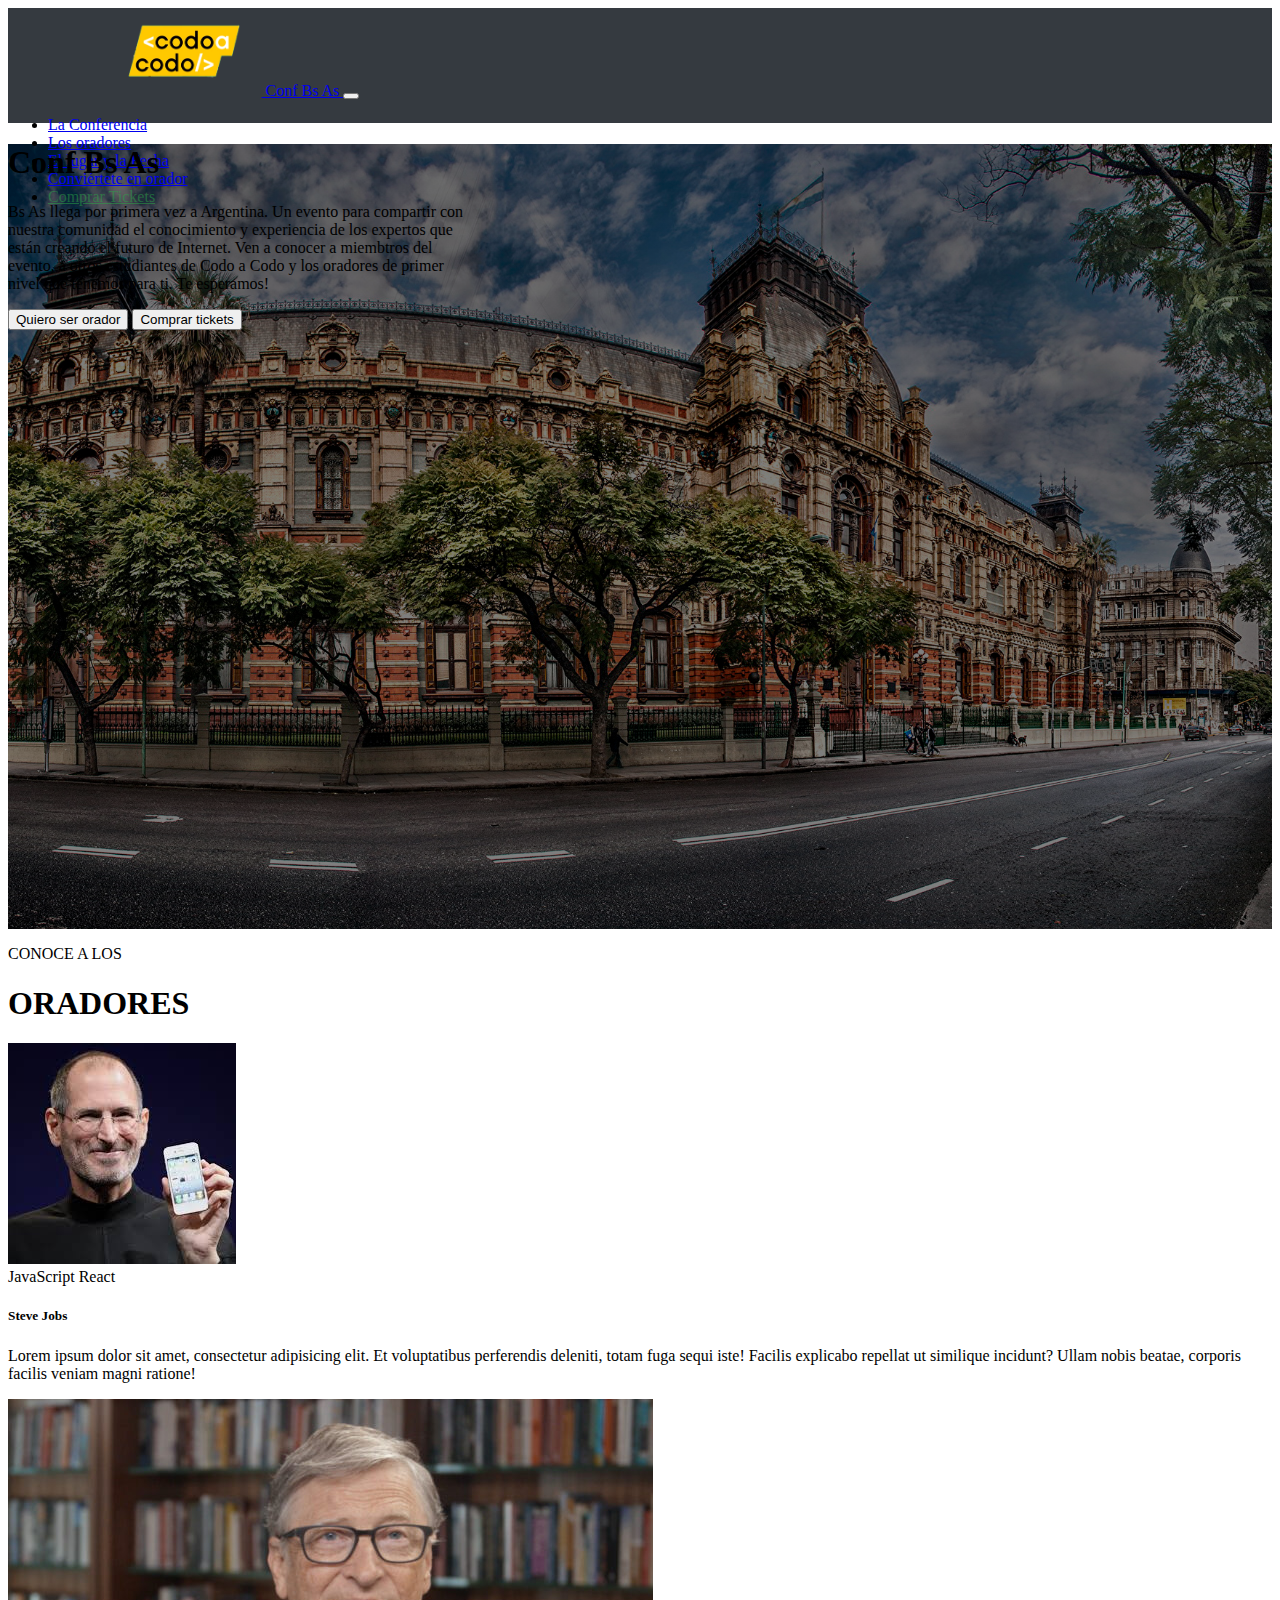
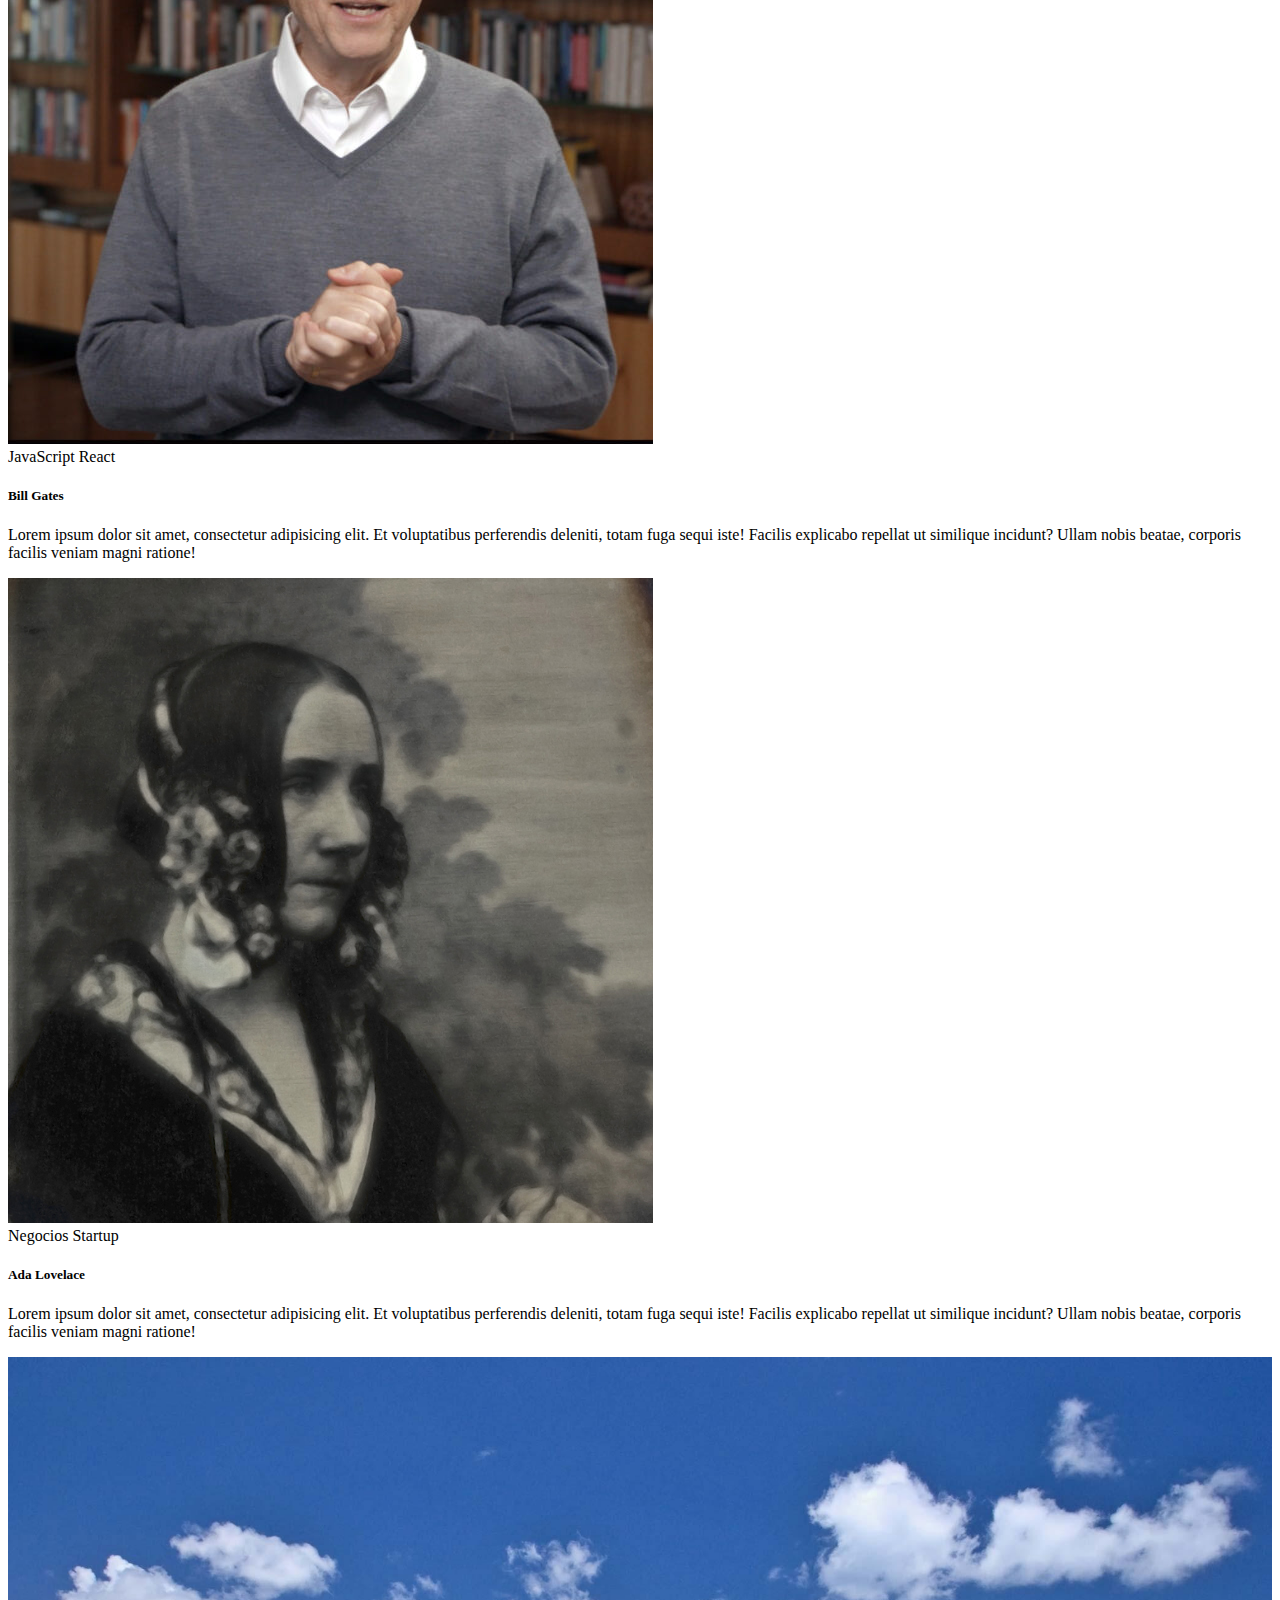
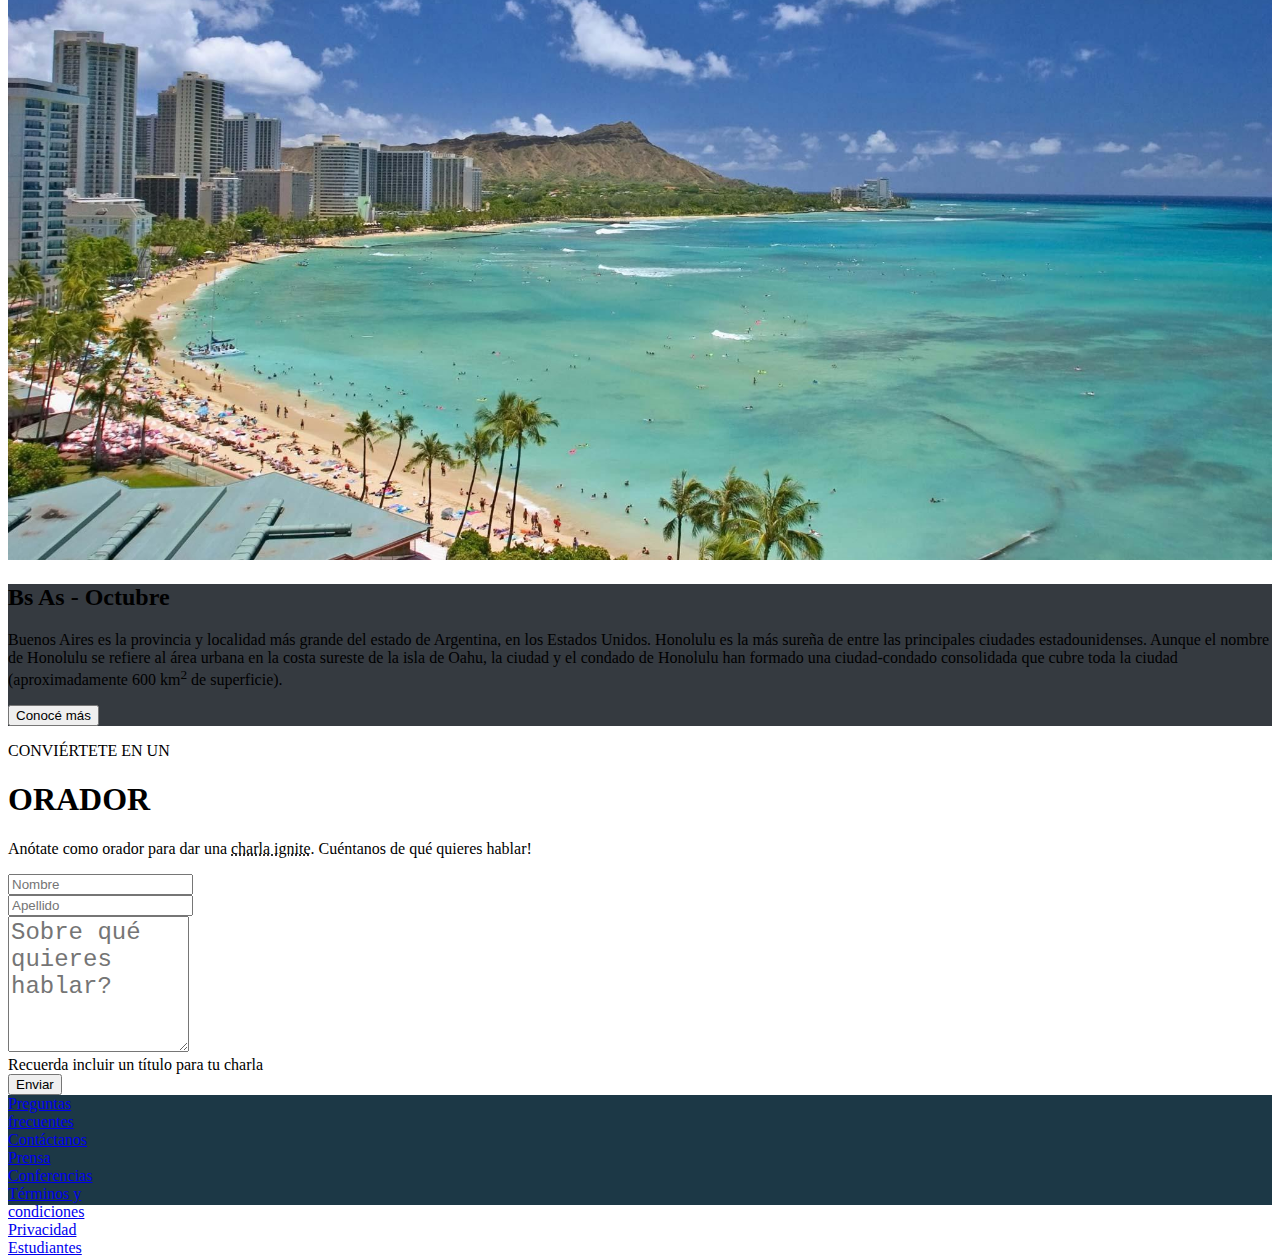
<file: index.html>
<!doctype html>
<html lang="en">
  <head>
    <meta charset="utf-8">
    <meta name="viewport" content="width=device-width, initial-scale=1">
    <title>TP Int. CAC 4.0</title>
    
    <!--Link a CDN Bootstrap css-->
    <link href="https://cdn.jsdelivr.net/npm/bootstrap@5.2.1/dist/css/bootstrap.min.css" rel="stylesheet" integrity="sha384-iYQeCzEYFbKjA/T2uDLTpkwGzCiq6soy8tYaI1GyVh/UjpbCx/TYkiZhlZB6+fzT" crossorigin="anonymous">
    
    <link rel="stylesheet" href="css/css.css">
  </head>
  <body>
    <!--Link a CDN Bootstrap js-->
    <script src="https://cdn.jsdelivr.net/npm/bootstrap@5.2.1/dist/js/bootstrap.bundle.min.js" integrity="sha384-u1OknCvxWvY5kfmNBILK2hRnQC3Pr17a+RTT6rIHI7NnikvbZlHgTPOOmMi466C8" crossorigin="anonymous"></script>
    
    <nav class="navbar navbar-custom navbar-expand-lg py-0" style="background-color: #353A40;">
        <div class="container-fluid navDivCont p-0">
          <a class="navbar-brand text-white fs-3 ms-0 me-auto px-0 navbar-brand-custom" href="#">
            <img src="img/codoacodo.png" alt="CAC" style="height: 88px; width:auto;">
            Conf Bs As
          </a>
          <button class="navbar-toggler" type="button" data-bs-toggle="collapse" data-bs-target="#navbarSupportedContent" aria-controls="navbarSupportedContent" aria-expanded="false" aria-label="Toggle navigation">
            <span class="navbar-toggler-icon"></span>
          </button>
          <div class="collapse navbar-collapse" id="navbarSupportedContent">            
            <ul class="navbar-nav ms-auto me-0 mb-2 mb-lg-0 navbar-nav-custom">
              <li class="nav-item">
                <a class="nav-link active text-white fs-4" aria-current="page" href="#">La Conferencia</a>
              </li>

              <li class="nav-item">
                <a class="nav-link text-white-50 fs-4" href="#">Los oradores</a>
              </li>

              <li class="nav-item">
                <a class="nav-link text-white-50 fs-4" href="#">El lugar y la Fecha</a>
              </li>

              <li class="nav-item">
                <a class="nav-link text-white-50 fs-4" href="#">Conviértete en orador</a>
              </li>

              <li class="nav-item">
                <a class="nav-link fs-4 nav-comprar-dis" href="comprarTickets/compTckt.html">Comprar Tickets</a>
              </li>
            </ul>
          </div>
        </div>
    </nav>

    <main id="main" class="container-fluid p-0 m-0 main">
      <!--Presentacion-->
      <section class="container-fluid p-0 m-0 section-presentacion position-relative" style="background-image: linear-gradient(rgba(0,0,0,0.5),rgba(0,0,0,0.5)), url('img/hawaii.jpg'); background-size: cover; background-repeat: no-repeat; background-position: left bottom;">
        <article class="row">
          <div class="col-md-auto position-absolute top-50 start-50 ms-5">
            <h1 class="text-white text-end">Conf Bs As</h1>
            <p class="text-white text-end fs-4">
              Bs As llega por primera vez a Argentina. Un evento para compartir con <br>
              nuestra comunidad el conocimiento y experiencia de los expertos que <br>
              están creando el futuro de Internet. Ven a conocer a miembtros del <br>
              evento, a otros estudiantes de Codo a Codo y los oradores de primer<br> 
              nivel que tenemos para ti. Te esperamos!
            </p>
            <div class="text-end">
              <button type="button" class="btn btn-lg btn-outline-light me-1">Quiero ser orador</button>
              <a href="comprarTickets/compTckt.html"><button type="button" class="btn btn-lg btn-success">Comprar tickets</button></a>
            </div>            
          </div>
        </article>
      </section>

      <!--Oradores-->
      <section class="container mt-3">
        <div class="row">
          <div class="col text-center">
            <p class="mb-0">CONOCE A LOS</p>
            <h1>ORADORES</h1>
          </div>
        </div>

        <div class="row">
          <div class="col-md-4">
            <div class="card" >
              <img src="img/steve.jpg" class="card-img-top" alt="Steve Jobs">
              <div class="card-body">
                <span class="badge text-bg-warning">JavaScript</span>
                <span class="badge text-bg-info">React</span>
                <h5 class="card-title">Steve Jobs</h5>
                <p class="card-text">Lorem ipsum dolor sit amet, consectetur adipisicing elit. Et voluptatibus perferendis deleniti, totam fuga sequi iste! Facilis explicabo repellat ut similique incidunt? Ullam nobis beatae, corporis facilis veniam magni ratione!</p>
              </div>
            </div>
          </div>

          <div class="col-md-4">
            <div class="card" >
              <img src="img/bill.jpg" class="card-img-top" alt="Bill Gates">
              <div class="card-body">
                <span class="badge text-bg-warning">JavaScript</span>
                <span class="badge text-bg-info">React</span>
                <h5 class="card-title">Bill Gates</h5>
                <p class="card-text">Lorem ipsum dolor sit amet, consectetur adipisicing elit. Et voluptatibus perferendis deleniti, totam fuga sequi iste! Facilis explicabo repellat ut similique incidunt? Ullam nobis beatae, corporis facilis veniam magni ratione!</p>
              </div>
            </div>
          </div>

          <div class="col-md-4">
            <div class="card" >
              <img src="img/ada.jpeg" class="card-img-top" alt="Ada Lovelace">
              <div class="card-body">
                <span class="badge text-bg-secondary">Negocios</span>
                <span class="badge text-bg-danger">Startup</span>
                <h5 class="card-title">Ada Lovelace</h5>
                <p class="card-text">Lorem ipsum dolor sit amet, consectetur adipisicing elit. Et voluptatibus perferendis deleniti, totam fuga sequi iste! Facilis explicabo repellat ut similique incidunt? Ullam nobis beatae, corporis facilis veniam magni ratione!</p>
              </div>
            </div>
          </div>
        </div>

      </section>
      
      <!--BsAs-->
      <section class="container-fluid p-0 mt-3"">
        <div class="row g-0">
          <div class="col border border-info">
            <img src="img/honolulu.jpg" alt="honolulu" style="width: 100%;">
          </div>
          <div class="col border border-info" style="background-color: #353A40;">
            <div class="mt-3 ms-4">
            <h2 class="text-white fs-2">Bs As - Octubre</h2>
            <p class="text-white fs-6">Buenos Aires es la provincia y localidad más grande del estado de Argentina, en los Estados Unidos. 
              Honolulu es la más sureña de entre las principales ciudades estadounidenses. 
              Aunque el nombre de Honolulu se refiere al área urbana en la costa sureste de la isla de Oahu, 
              la ciudad y el condado de Honolulu han formado una ciudad-condado consolidada que cubre toda la ciudad 
              (aproximadamente 600 km<sup>2</sup> de superficie).</sup></p>
            <button class="btn btn-outline-light">Conocé más</button>
          </div>
          </div>
        </div>
      </section>

      <!--Form-->
      <section class="container-fluid mt-4">
        <div class="row">
          <div class="col text-center">
            <p class="mb-0">CONVIÉRTETE EN UN</p>
            <h1>ORADOR</h1>
            <p class="fs-5">Anótate como orador para dar una <span style="text-decoration: underline dotted;">charla ignite</span>. Cuéntanos de qué quieres hablar!</p>
            <form class="d-flex flex-column align-items-center justify-content-center">
              <div class="row m-0 p-0" style="width: 50%">
                <div class="col ps-0">
                  <input type="Nombre" class="form-control" id="InputNombre" placeholder="Nombre">
                </div>
                <div class="col pe-0">
                  <input type="Apellido" class="form-control" id="InputApellido" placeholder="Apellido">
                </div>
              </div>
              <div class="row mt-3 p-0" style="width: 50%">
                <textarea name="sobreQue" class="form-control form-control-lg" id="textAreaSobre" style="height: 130px;" placeholder="Sobre qué quieres hablar?"></textarea>
              </div>
              <div id="sobreQueHelp" class="form-text text-start mb-2" style="width: 50%">Recuerda incluir un título para tu charla</div>
              <div class="d-grid gap-2 col-6 mx-auto">
                <button type="submit" class="btn btn-success">Enviar</button>
              </div>
              
            </form>           
          </div>
        </div>
      </section>
    </main>

    <footer class="py-4 mt-3" style="height: 110px; background-color: #1C3846;">
      <div class="container">
          <div class="row g-4 justify-content-around align-items-center">                
                  <div class="col-6 col-sm-4 col-lg-1 custom-footer-div">
                      <a href="#" class="text-decoration-none text-light">Preguntas<br>frecuentes</a>
                  </div>
                  <div class="col-6 col-sm-4 col-lg-1 custom-footer-div">
                      <a href="#" class="text-decoration-none text-light">Contáctanos</a>
                  </div>
                  <div class="col-6 col-sm-4 col-lg-1 custom-footer-div">
                      <a href="#" class="text-decoration-none text-light">Prensa</a>
                  </div>
                  <div class="col-6 col-sm-4 col-lg-1 custom-footer-div">
                      <a href="#" class="text-decoration-none text-light">Conferencias</a>
                  </div>                            
                  <div class="col-6 col-sm-4 col-lg-2 custom-footer-div">
                      <a href="#" class="text-decoration-none text-light">Términos y<br>condiciones</a>
                  </div>
                  <div class="col-6 col-sm-4 col-lg-1 custom-footer-div">
                      <a href="#" class="text-decoration-none text-light">Privacidad</a>
                  </div>
                  <div class="col-6 col-sm-4 col-lg-1 custom-footer-div">
                      <a href="#" class="text-decoration-none text-light">Estudiantes</a>
                  </div>                
          </div>
      </div>
  </footer>


  </body>
</html>
</file>
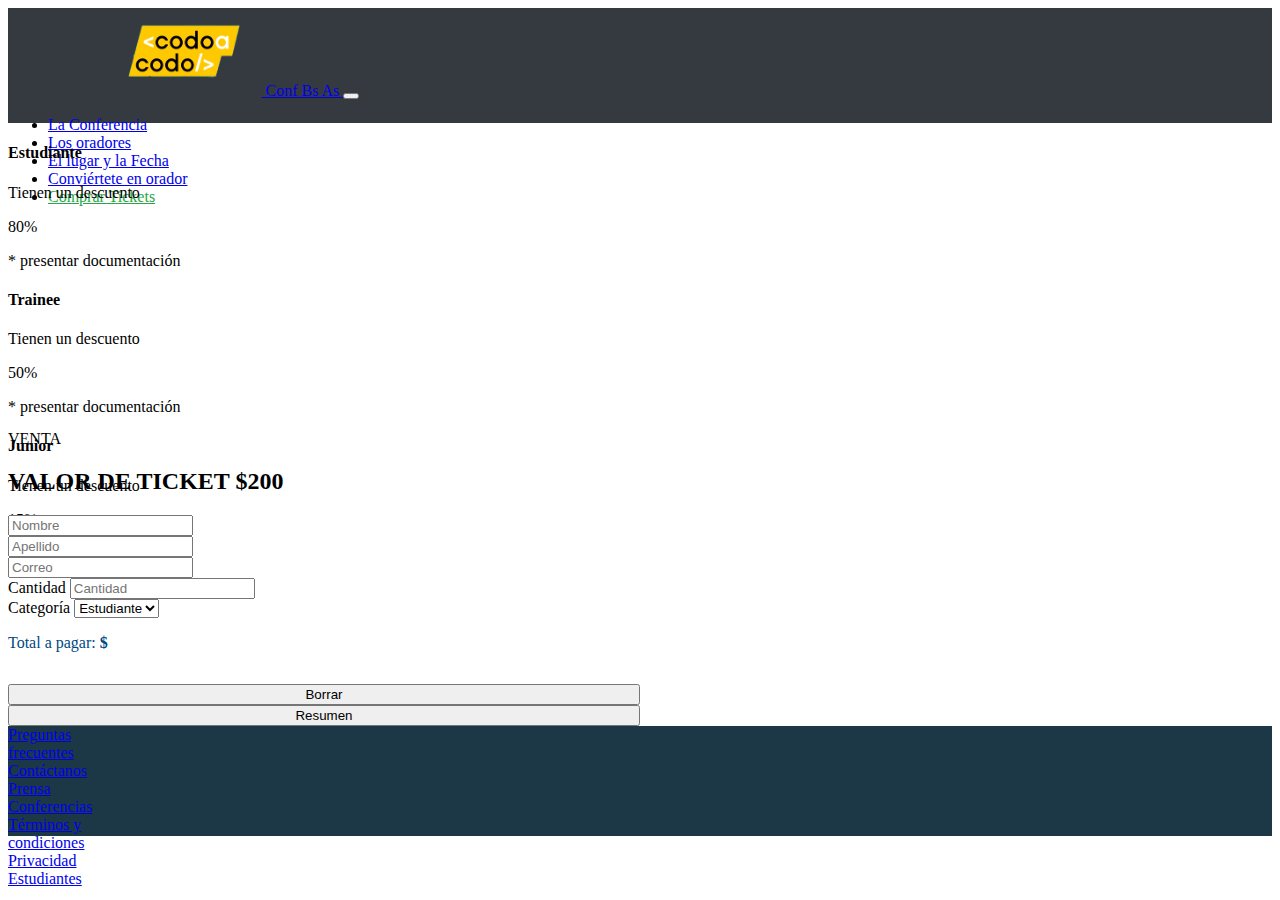
<file: comprarTickets/compTckt.html>
<!DOCTYPE html>
<html lang="en">
<head>
    <meta charset="UTF-8">
    <meta http-equiv="X-UA-Compatible" content="IE=edge">
    <meta name="viewport" content="width=device-width, initial-scale=1.0">
    <title>TP Int. CAC js/title></title>

    <!--Link a CDN Bootstrap css-->
    <link href="https://cdn.jsdelivr.net/npm/bootstrap@5.2.1/dist/css/bootstrap.min.css" rel="stylesheet" integrity="sha384-iYQeCzEYFbKjA/T2uDLTpkwGzCiq6soy8tYaI1GyVh/UjpbCx/TYkiZhlZB6+fzT" crossorigin="anonymous">
    
    <link rel="stylesheet" href="../css/css.css">
</head>
<body>
    <!--Link a CDN Bootstrap js-->
    <script src="https://cdn.jsdelivr.net/npm/bootstrap@5.2.1/dist/js/bootstrap.bundle.min.js" integrity="sha384-u1OknCvxWvY5kfmNBILK2hRnQC3Pr17a+RTT6rIHI7NnikvbZlHgTPOOmMi466C8" crossorigin="anonymous"></script>

    <nav class="navbar navbar-custom navbar-expand-lg py-0" style="background-color: #353A40;">
        <div class="container-fluid navDivCont p-0">
          <a class="navbar-brand text-white fs-3 ms-0 me-auto px-0 navbar-brand-custom" href="../index.html">
            <img src="../img/codoacodo.png" alt="CAC" style="height: 88px; width:auto;">
            Conf Bs As
          </a>
          <button class="navbar-toggler" type="button" data-bs-toggle="collapse" data-bs-target="#navbarSupportedContent" aria-controls="navbarSupportedContent" aria-expanded="false" aria-label="Toggle navigation">
            <span class="navbar-toggler-icon"></span>
          </button>
          <div class="collapse navbar-collapse" id="navbarSupportedContent">            
            <ul class="navbar-nav ms-auto me-0 mb-2 mb-lg-0 navbar-nav-custom">
              <li class="nav-item">
                <a class="nav-link text-white-50 fs-4" aria-current="page" href="../index.html">La Conferencia</a>
              </li>

              <li class="nav-item">
                <a class="nav-link text-white-50 fs-4" href="#">Los oradores</a>
              </li>

              <li class="nav-item">
                <a class="nav-link text-white-50 fs-4" href="#">El lugar y la Fecha</a>
              </li>

              <li class="nav-item">
                <a class="nav-link text-white-50 fs-4" href="#">Conviértete en orador</a>
              </li>

              <li class="nav-item">
                <a class="nav-link active fs-4 nav-comprar" href="#">Comprar Tickets</a>
              </li>
            </ul>
          </div>
        </div>
    </nav>

    <section class="container d-flex justify-content-around mt-5" style="height: 30vh;">
        <div class="row gx-3" style="width: 75%;">
            <div class="col-4">
                <div class="ticket-card border border-primary text-center d-flex flex-column align-items-center justify-content-around" style="height: 100%;">
                
                <h4 class="fs-3">Estudiante</h4>
                <p class="fs-5">Tienen un descuento</p>
                <p class="porcentaje fs-5 fw-bold">80%</p>
                <p class="info-text text-black-50">* presentar documentación</p>
                
                </div>
            </div>
            <div class="col-4">
                <div class="ticket-card border border-secondary text-center d-flex flex-column align-items-center justify-content-around p-2" style="height: 100%;">
                
                <h4 class="fs-3">Trainee</h4>
                <p class="fs-5">Tienen un descuento</p>
                <p class="porcentaje fs-5 fw-bold">50%</p>
                <p class="info-text text-black-50">* presentar documentación</p>               
                
                </div>
            </div>
            <div class="col-4">
                <div class="ticket-card border border-warning text-center d-flex flex-column align-items-center justify-content-around" style="height: 100%;">
                
                <h4 class="fs-3">Junior</h4>
                <p class="fs-5">Tienen un descuento</p>
                <p class="porcentaje fs-5 fw-bold">15%</p>
                <p class="info-text text-black-50">* presentar documentación</p>
                
                </div>
            </div>
        </div>
    </section>

    <section class="container-fluid d-flex flex-column align-items-center mt-3">
        <p class="mb-0">VENTA</p>
        <h2>VALOR DE TICKET $<span id="precio-ticket">200</span></h2>

        <form class="d-flex flex-column align-items-center justify-content-center mt-3" style="width: 100%;">

            <div class="row m-0 p-0" style="width: 50%">
              <div class="col ps-0">
                <input type="text" class="form-control" id="InputNombre" name="Nombre" placeholder="Nombre">
              </div>
              <div class="col pe-0">
                <input type="text" class="form-control" id="InputApellido" name="Apellido" placeholder="Apellido">
              </div>
            </div>

            <div class="row my-3 p-0" style="width: 50%">
                <div class="col p-0">
                <input type="text" class="form-control" name="correoEl" id="InputCorreoEl" placeholder="Correo">
                </div>
            </div>

            <div class="row m-0 p-0" style="width: 50%">
                <div class="col ps-0">
                    <label for="InputCant" class="form-label">Cantidad</label>
                    <input type="text" class="form-control" id="InputCant" name="CantidadTckt" placeholder="Cantidad">
                </div>
                <div class="col pe-0">
                    <label for="InputCat" class="form-label">Categoría</label>
                    <select class="form-select" id="InputCat" name="CatTckt" required>
                        <option value="estudiante">Estudiante</option>
                        <option value="trainee">Trainee</option>
                        <option value="junior">Junior</option>
                    </select>
                </div>                
            </div>

            <div class="row my-4 p-0" style="width: 50%">
                <div class="col p-0">
                <div class="bg-info d-flex flex-row align-items-center" style="height: 50px; border-radius:6px; --bs-bg-opacity: 0.5;">
                   <p class="p-0 m-0 ms-4" style="color: rgb(0, 72, 131)">Total a pagar: <b>$ <span id="totalAPagar"></span></b></p> 
                </div>
                </div>
            </div>

            <div class="row m-0 p-0" style="width: 50%">
                <div class="col ps-0">
                    <button type="reset" class="btn btn-success" style="width: 100%;">Borrar</button>
                </div>
                <div class="col pe-0">
                    <button type="button" class="btn btn-success" id="btn-resumen" style="width: 100%;">Resumen</button>
                </div>
            </div>

            <div class="d-grid gap-2 col-6 mx-auto">
              
            </div>
            
        </form>

    </section>
    <footer class="py-4 mt-3" style="height: 110px; background-color: #1C3846;">
        <div class="container">
            <div class="row g-4 justify-content-around align-items-center">                
                    <div class="col-6 col-sm-4 col-lg-1 custom-footer-div">
                        <a href="#" class="text-decoration-none text-light">Preguntas<br>frecuentes</a>
                    </div>
                    <div class="col-6 col-sm-4 col-lg-1 custom-footer-div">
                        <a href="#" class="text-decoration-none text-light">Contáctanos</a>
                    </div>
                    <div class="col-6 col-sm-4 col-lg-1 custom-footer-div">
                        <a href="#" class="text-decoration-none text-light">Prensa</a>
                    </div>
                    <div class="col-6 col-sm-4 col-lg-1 custom-footer-div">
                        <a href="#" class="text-decoration-none text-light">Conferencias</a>
                    </div>                            
                    <div class="col-6 col-sm-4 col-lg-2 custom-footer-div">
                        <a href="#" class="text-decoration-none text-light">Términos y<br>condiciones</a>
                    </div>
                    <div class="col-6 col-sm-4 col-lg-1 custom-footer-div">
                        <a href="#" class="text-decoration-none text-light">Privacidad</a>
                    </div>
                    <div class="col-6 col-sm-4 col-lg-1 custom-footer-div">
                        <a href="#" class="text-decoration-none text-light">Estudiantes</a>
                    </div>                
            </div>
        </div>
    </footer>

    <script src="../js/comprarTickets.js"></script>
</body>
</html>
</file>
<file: css/css.css>
:root{
    --color-boton-success: 150,201,62;
    --color-comp-tckt: 41,167,70;
}

/* NavBar */
.navbar-custom{
    height: 115px;
}

.navbar-brand-custom{
    margin-left: 100px !important;
}

.navbar-nav-custom{
    margin-right: 100px !important;
}

nav a:hover{
    color: rgba(255,255,255,1) !important;
}

nav a.nav-comprar{
    color: rgba(var(--color-comp-tckt),1) !important;
}

nav a.nav-comprar-dis{
    color: rgba(var(--color-comp-tckt),0.5);
}

nav a.nav-comprar-dis:hover{
    color: rgba(var(--color-comp-tckt),1) !important;
}

/* Presentacion */

.section-presentacion{
    height: 785px !important;
    
}

textarea::placeholder {
    font-size: 24px;
}

footer ul {
    padding:0;
    height: fit-content;
    list-style:none;
    text-align:center;
    margin-bottom:0;
  }

footer li {
    max-width: 120px !important;
    height: fit-content;
    margin-top: 0 !important;
    margin-left: 1em;
    margin-right: 1em;
}

div.custom-footer-div {
    width: fit-content;
}
</file>
